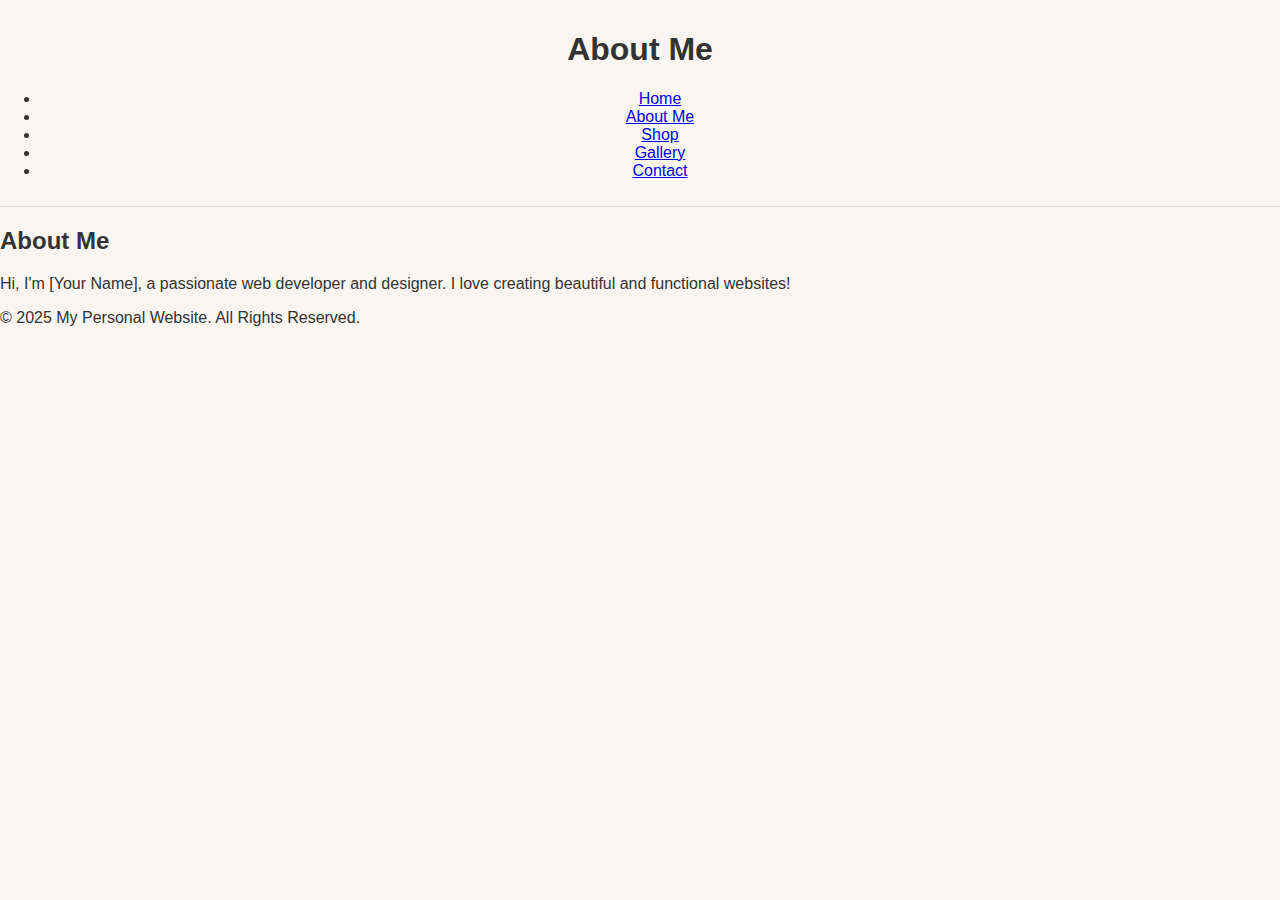
<file: about.html>
<!DOCTYPE html>
<html lang="en">
<head>
    <meta charset="UTF-8">
    <meta name="viewport" content="width=device-width, initial-scale=1.0">
    <title>About Me - My Personal Website</title>
    <link rel="stylesheet" href="style.css">
</head>
<body>
    <header>
        <h1>About Me</h1>
        <nav>
            <ul>
                <li><a href="index.html">Home</a></li>
                <li><a href="about.html">About Me</a></li>
                <li><a href="shop.html">Shop</a></li>
                <li><a href="gallery.html">Gallery</a></li>
                <li><a href="contact.html">Contact</a></li>
            </ul>
        </nav>
    </header>
    <section>
        <h2>About Me</h2>
        <p>Hi, I'm [Your Name], a passionate web developer and designer. I love creating beautiful and functional websites!</p>
    </section>
    <footer>
        <p>&copy; 2025 My Personal Website. All Rights Reserved.</p>
    </footer>
</body>
</html>
</file>
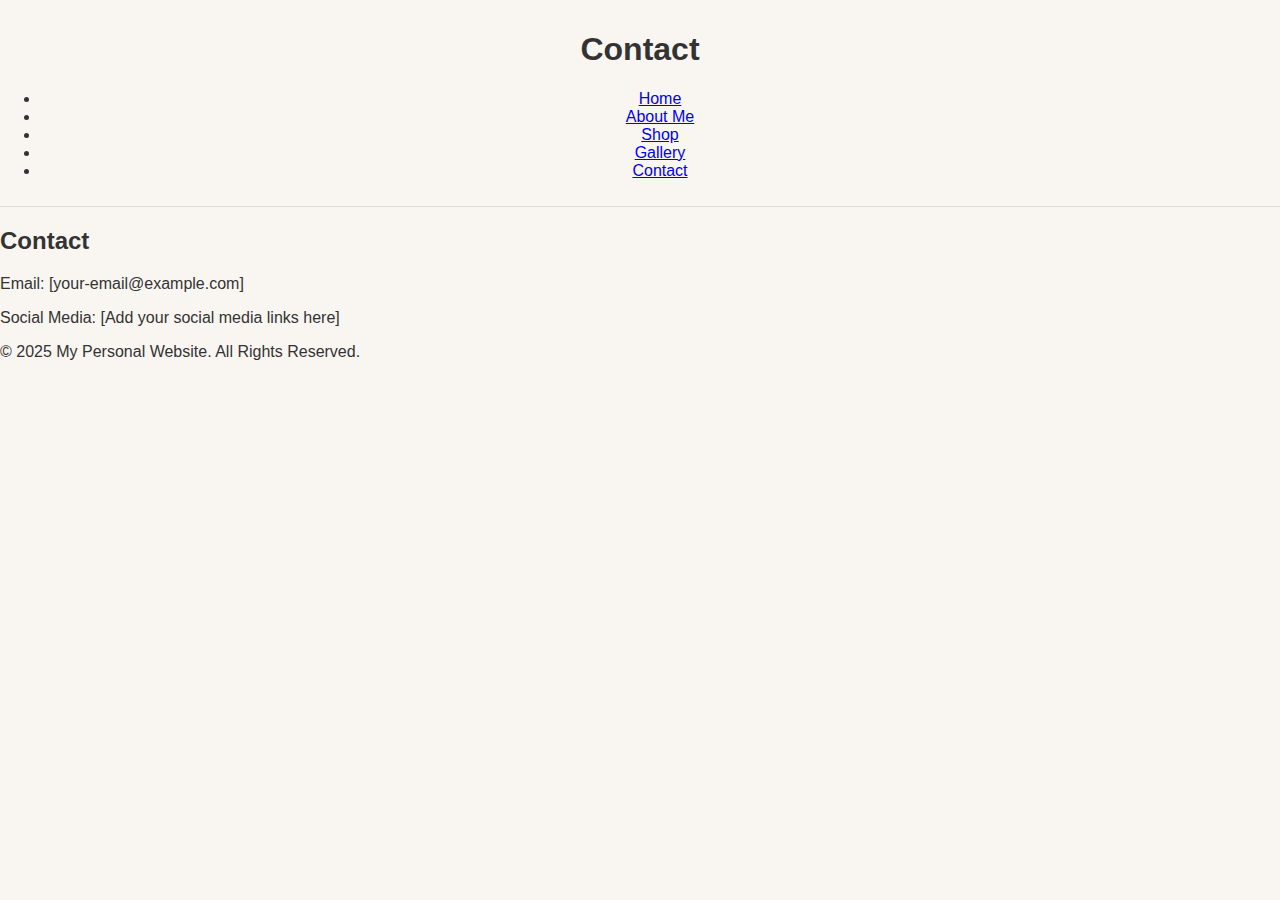
<file: contact.html>
<!DOCTYPE html>
<html lang="en">
<head>
    <meta charset="UTF-8">
    <meta name="viewport" content="width=device-width, initial-scale=1.0">
    <title>Contact - My Personal Website</title>
    <link rel="stylesheet" href="style.css">
</head>
<body>
    <header>
        <h1>Contact</h1>
        <nav>
            <ul>
                <li><a href="index.html">Home</a></li>
                <li><a href="about.html">About Me</a></li>
                <li><a href="shop.html">Shop</a></li>
                <li><a href="gallery.html">Gallery</a></li>
                <li><a href="contact.html">Contact</a></li>
            </ul>
        </nav>
    </header>
    <section>
        <h2>Contact</h2>
        <p>Email: [your-email@example.com]</p>
        <p>Social Media: [Add your social media links here]</p>
    </section>
    <footer>
        <p>&copy; 2025 My Personal Website. All Rights Reserved.</p>
    </footer>
</body>
</html>
</file>
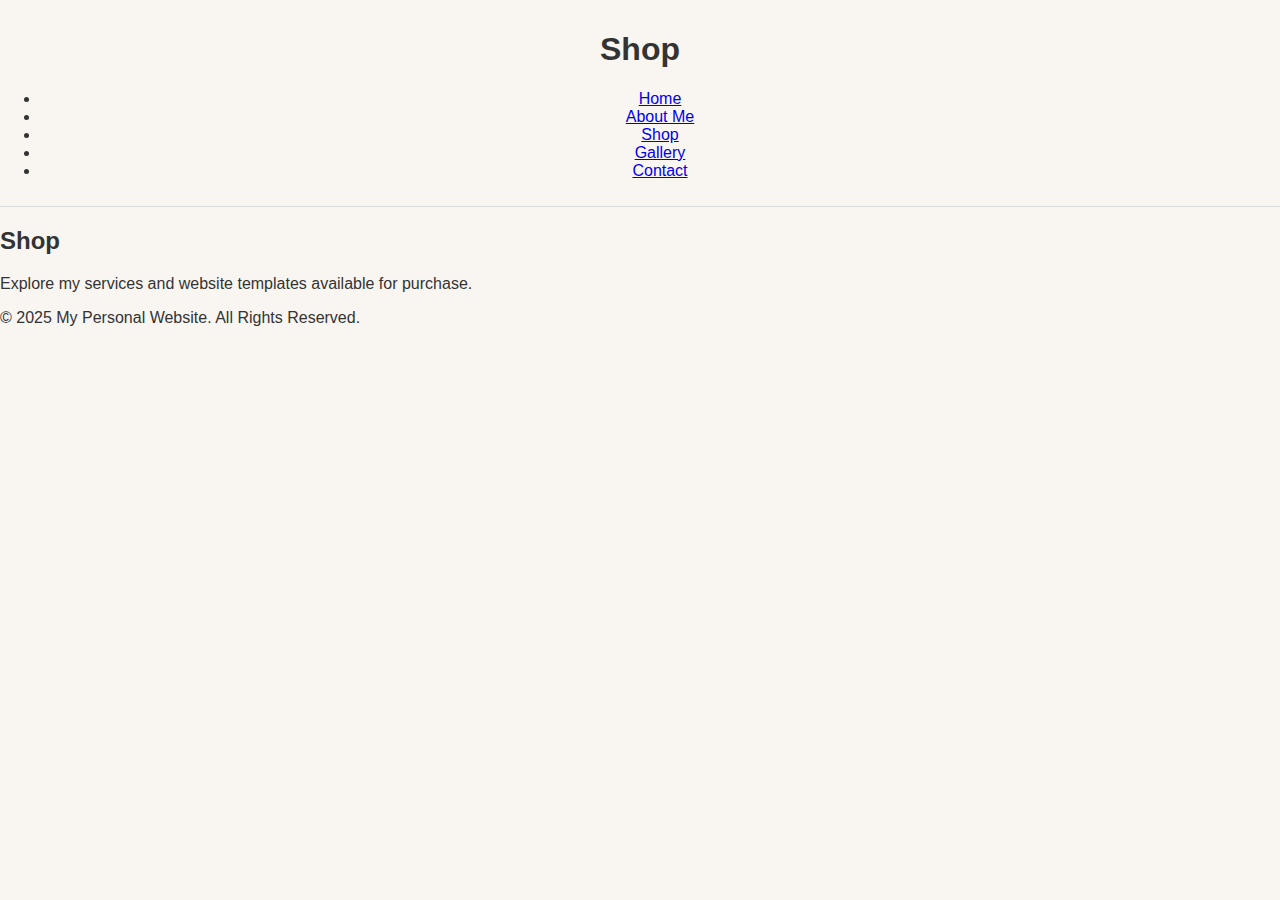
<file: shop.html>
<!DOCTYPE html>
<html lang="en">
<head>
    <meta charset="UTF-8">
    <meta name="viewport" content="width=device-width, initial-scale=1.0">
    <title>Shop - My Personal Website</title>
    <link rel="stylesheet" href="style.css">
</head>
<body>
    <header>
        <h1>Shop</h1>
        <nav>
            <ul>
                <li><a href="index.html">Home</a></li>
                <li><a href="about.html">About Me</a></li>
                <li><a href="shop.html">Shop</a></li>
                <li><a href="gallery.html">Gallery</a></li>
                <li><a href="contact.html">Contact</a></li>
            </ul>
        </nav>
    </header>
    <section>
        <h2>Shop</h2>
        <p>Explore my services and website templates available for purchase.</p>
    </section>
    <footer>
        <p>&copy; 2025 My Personal Website. All Rights Reserved.</p>
    </footer>
</body>
</html>
</file>
<file: style.css>
/* General Styles */
body {
    font-family: 'Arial', sans-serif;
    margin: 0;
    padding: 0;
    background-color: #f9f6f2;
    color: #333;
}

header {
    padding: 10px 0;
    text-align: center;
    background-color: #f9f6f2;
    border-bottom: 1px solid #ddd;
}

.navbar {
    list-style: none;
    padding: 0;
    margin: 0;
    display: flex;
    justify-content: center;
    gap: 30px;
}

.navbar li {
    display: inline;
}

.navbar a {
    text-decoration: none;
    color: #333;
    font-weight: bold;
}

.navbar a:hover {
    text-decoration: underline;
}

/* Profile Section */
.profile-container {
    display: flex;
    justify-content: space-between;
    align-items: center;
    max-width: 1200px;
    margin: 50px auto;
    padding: 20px;
    background-color: #fff;
    border: 1px solid #ddd;
    border-radius: 10px;
}

.profile-text {
    max-width: 60%;
}

.profile-text h1 {
    font-size: 36px;
    font-weight: bold;
    margin-bottom: 10px;
}

.profile-text p {
    font-size: 18px;
    line-height: 1.6;
}

.social-handle {
    margin-top: 10px;
    font-weight: bold;
    font-size: 16px;
    color: #666;
}

.social-icons {
    margin-top: 10px;
    display: flex;
    gap: 15px;
}

.social-icons img {
    width: 30px;
    height: 30px;
}

.profile-image img {
    max-width: 300px;
    border-radius: 10px;
    border: 1px solid #ddd;
}
</file>
